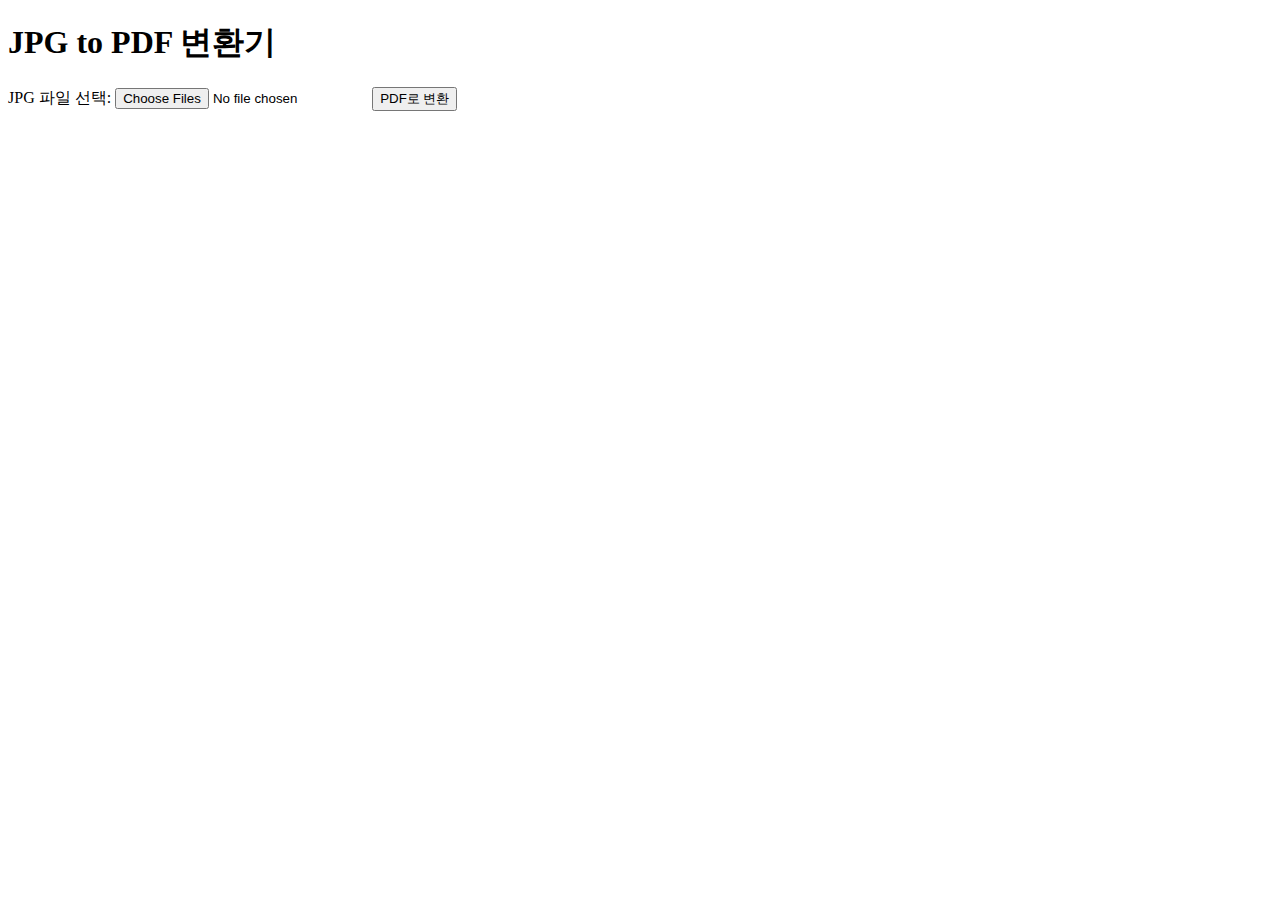
<file: template/index.html>
<!DOCTYPE html>
<html lang="ko">
<head>
    <meta charset="UTF-8">
    <title>JPG to PDF 변환기</title>
</head>
<body>
    <div class="container">
        <h1>JPG to PDF 변환기</h1>
        <form id="upload-form" action="/convert" method="post" enctype="multipart/form-data">
            <label for="image-upload">JPG 파일 선택:</label>
            <input type="file" id="image-upload" name="images" accept=".jpg, .jpeg" multiple required>
            <button type="submit">PDF로 변환</button>
        </form>
        <div id="download-section" style="display: none;">
            <p>PDF 변환이 완료되었습니다!</p>
            <a id="download-link" href="#" download>PDF 다운로드</a>
        </div>
    </div>
</body>
</html>
</file>
